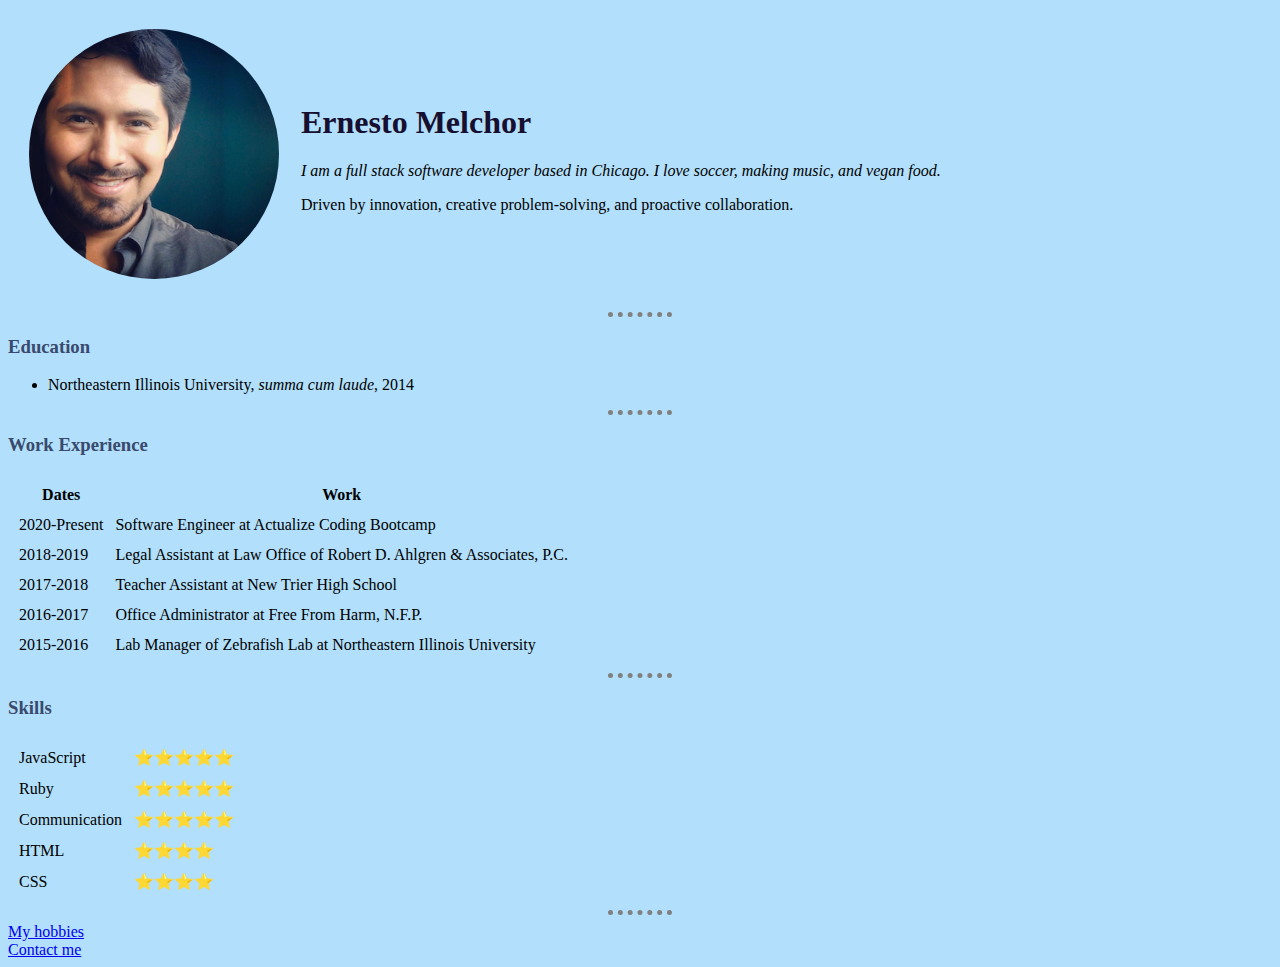
<file: index.html>
<!DOCTYPE html>
<html lang="en" dir="ltr">

<head>
  <meta charset="utf-8">
  <title> Ernesto's Personal Site</title>
  <link rel="stylesheet" href="css/styles.css">

</head>

<body>
  <table cellspacing="20">
    <tr>
      <td><img src="Images/Ernesto.png"></td>
      <td>
        <h1> Ernesto Melchor </h1>
        <p><em>I am a full stack software developer based in Chicago. I love soccer, making music, and vegan food.</em></p>
        <p>Driven by innovation, creative problem-solving, and proactive collaboration.</p>
      </td>
    </tr>
  </table>
  <hr>
  <h3>Education</h3>
  <ul>
    <li>Northeastern Illinois University, <em>summa cum laude</em>, 2014</li>
  </ul>
  <hr>
  <h3>Work Experience</h3>
  <table cellspacing="10">
    <thead>
      <tr>
        <th>Dates</th>
        <th>Work</th>
      </tr>
    </thead>
    <tbody>
      <tr>
        <td>2020-Present</td>
        <td>Software Engineer at Actualize Coding Bootcamp</td>
      </tr>
      <tr>
        <td>2018-2019</td>
        <td>Legal Assistant at Law Office of Robert D. Ahlgren & Associates, P.C.</td>
      </tr>
      <tr>
        <td>2017-2018</td>
        <td>Teacher Assistant at New Trier High School</td>
      </tr>
      <tr>
        <td>2016-2017</td>
        <td>Office Administrator at Free From Harm, N.F.P.</td>
      </tr>
      <tr>
        <td>2015-2016</td>
        <td>Lab Manager of Zebrafish Lab at Northeastern Illinois University</td>
      </tr>
    </tbody>
  </table>
  <hr>
  <h3>Skills</h3>
  <table cellspacing="10">
    <tr>
      <td>JavaScript</td>
      <td>⭐️⭐️⭐️⭐️⭐️</td>
    </tr>
    <tr>
      <td>Ruby</td>
      <td>⭐️⭐️⭐️⭐️⭐️</td>
    </tr>
    <tr>
      <td>Communication</td>
      <td>⭐️⭐️⭐️⭐️⭐️</td>
    </tr>
    <tr>
      <td>HTML</td>
      <td>⭐️⭐️⭐️⭐️</td>
    </tr>
    <tr>
      <td>CSS</td>
      <td>⭐️⭐️⭐️⭐️</td>
    </tr>
  </table>

  <hr>
  <a href="hobbies.html">My hobbies</a>
  <br>
  <a href="contact.html">Contact me</a>
  <br>
</body>

</html>
</file>
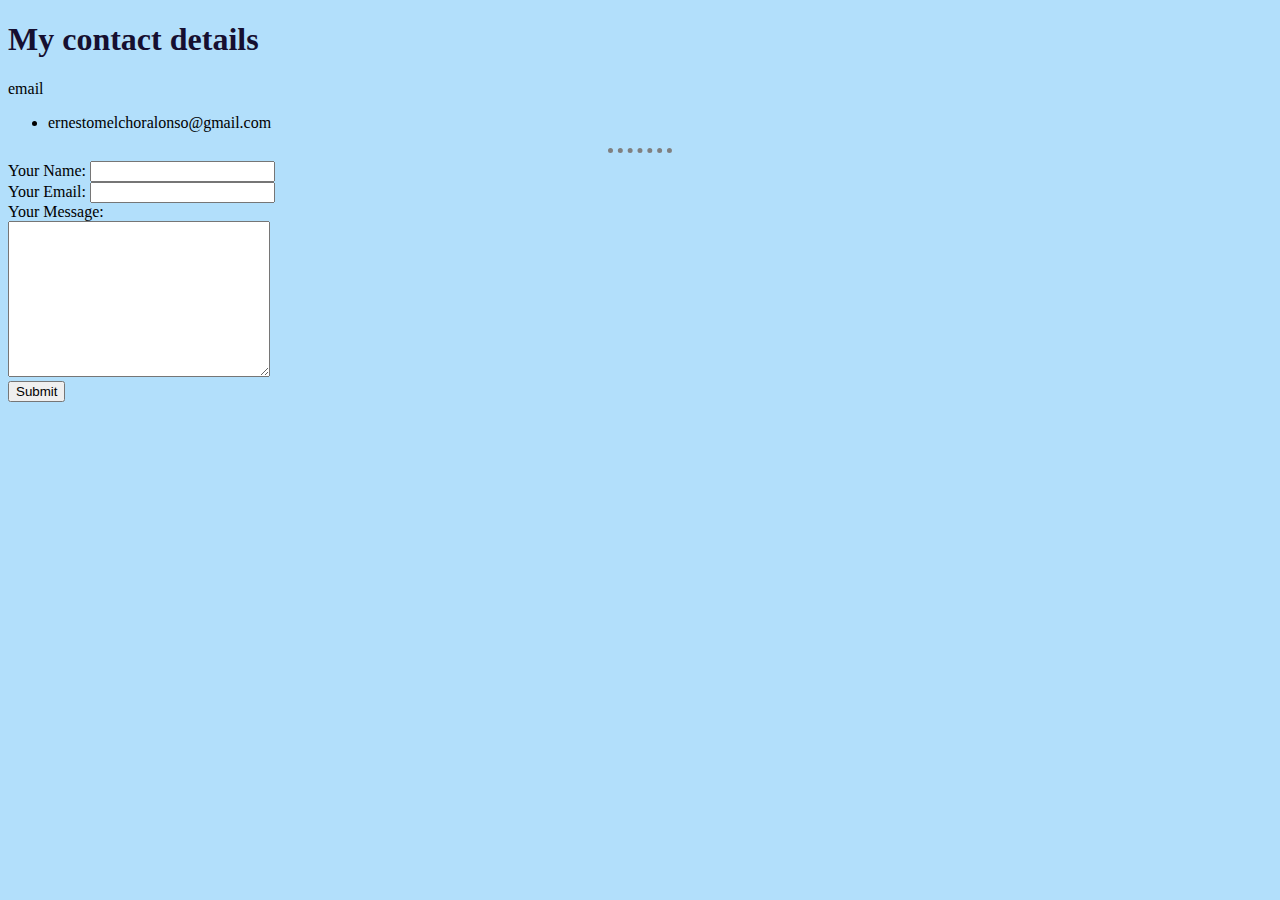
<file: contact.html>
<!DOCTYPE html>
<html lang="en" dir="ltr">

<head>
  <meta charset="utf-8">
  <title>Contact Me</title>
    <link rel="stylesheet" href="css/styles.css">
</head>

<body>
  <h1>My contact details</h1>
  <p>email</p>
  <ul>
    <li>ernestomelchoralonso@gmail.com</li>
  </ul>
  <hr>
  <form "" action="mailto:ernestomelchoralonso@gmail.com" method="post" enctype="text/plain">
    <label>Your Name:</label>
    <input type="text" name="yourName" value=""><br>
    <label>Your Email:</label>
    <input type="email" name="yourEmail" value=""><br>
    <label>Your Message:</label><br>
    <textarea name="yourMessage" rows="10" cols="30"></textarea><br>
    <input type="submit" name="""">
  </form>
</body>

</html>
</file>
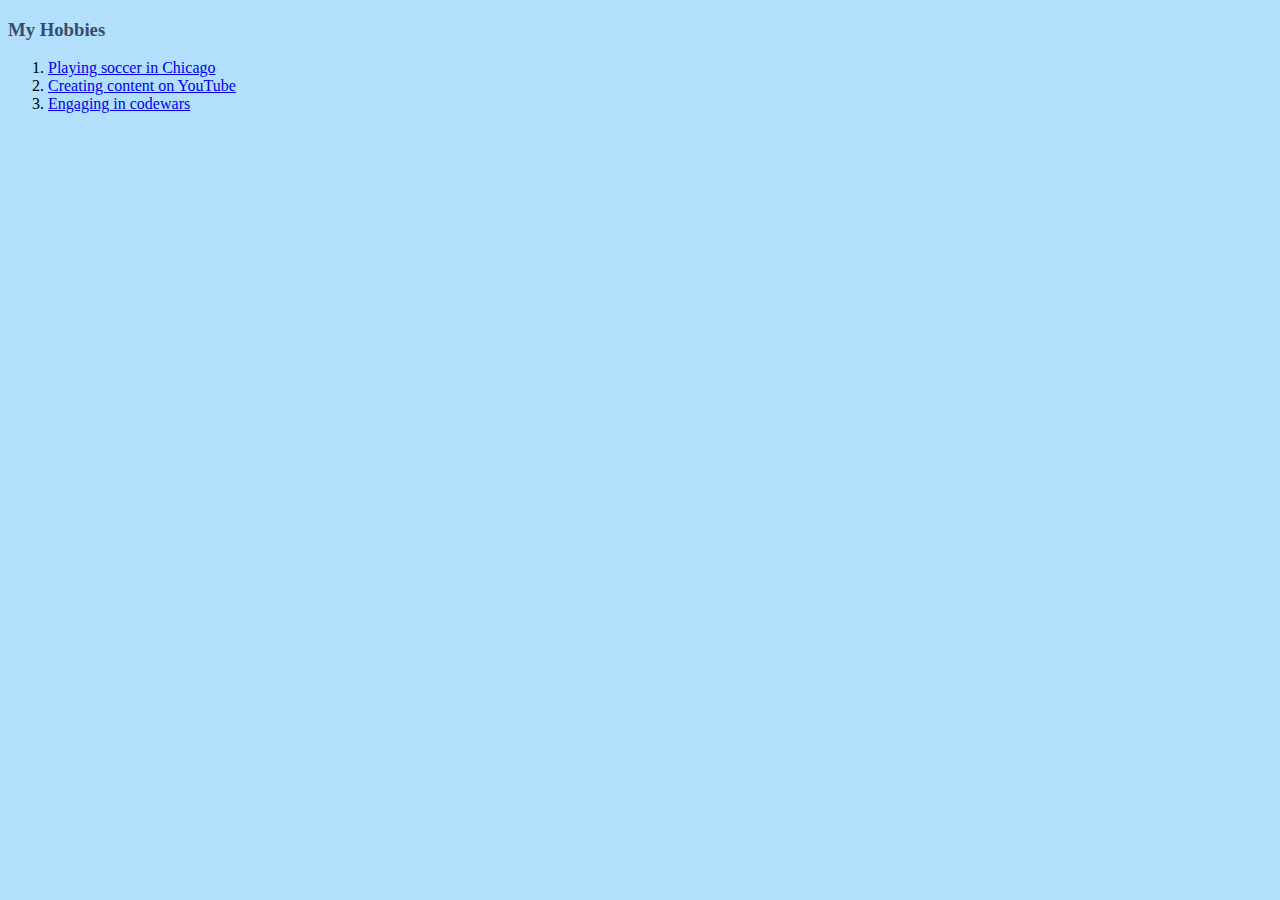
<file: hobbies.html>
<!DOCTYPE html>
<html lang="en" dir="ltr">
  <head>
    <meta charset="utf-8">
    <title>My Hobbies</title>
      <link rel="stylesheet" href="css/styles.css">
  </head>
  <body>
    <h3>My Hobbies</h3>
    <ol>
      <li><a href="https://www.meetup.com/ChicagoFutsalAcademy/">Playing soccer in Chicago</a></li>
      <li><a href="https://www.youtube.com/watch?v=8NMttalCsjA">Creating content on YouTube</a></li>
      <li><a href="https://www.codewars.com/users/ernestomelchor">Engaging in codewars</a></li>
    </ol>
  </body>
</html>
</file>
<file: css/styles.css>
body {
  background-color: #b2dffb;
}

hr {
  border-style: none;
  border-top-style: dotted;
  border-color: grey;
  border-width: 5px;
  width: 5%;
}

img {
  height: 250px;
  border-radius: 50%;
  border-width: 5px;
  border-color: #160f30;
}

h1 {
  color: #160f30;
}

h3 {
  color: #394a6d;
}
</file>
